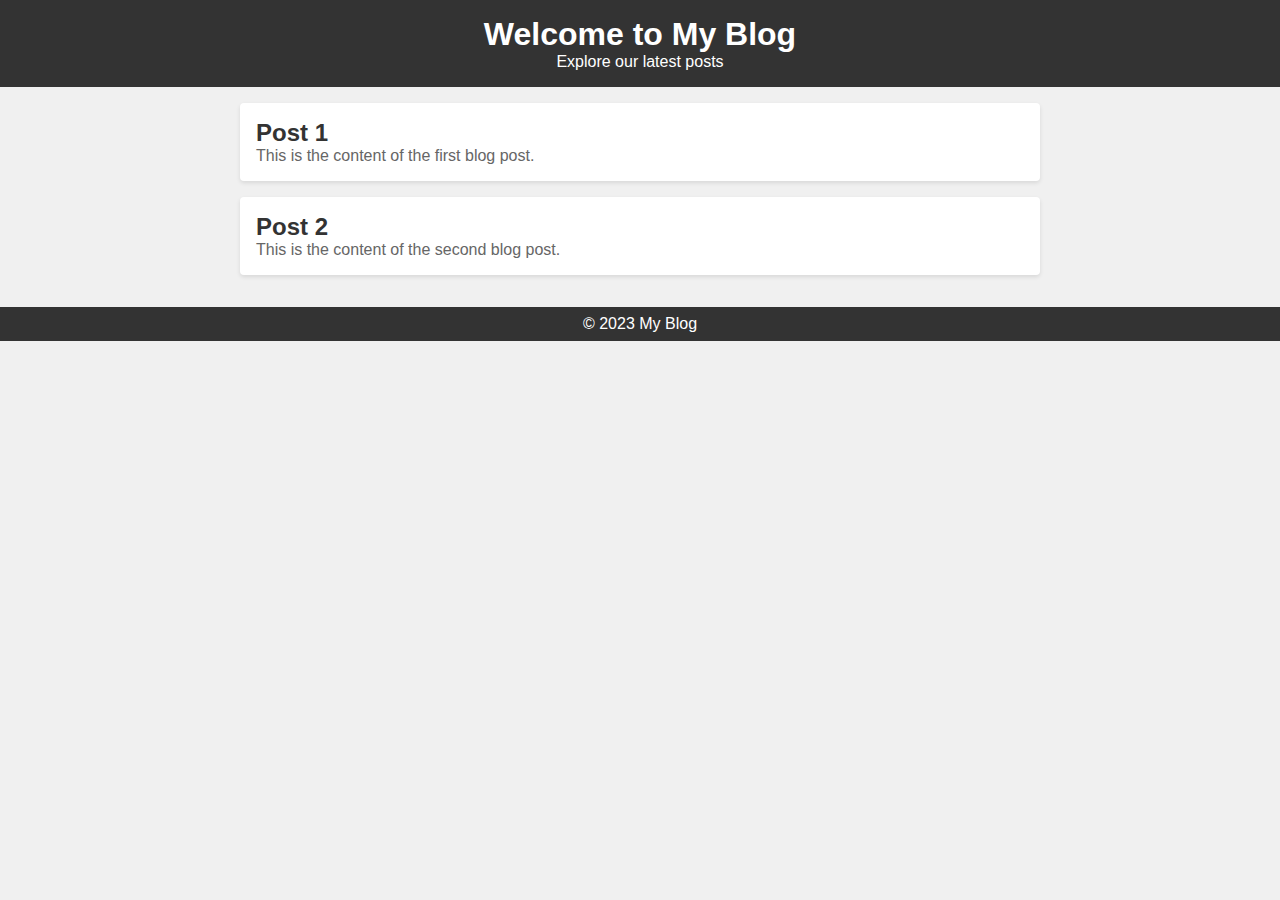
<file: app/index.html>
<!DOCTYPE html>
<html lang="en">
<head>
    <meta charset="UTF-8">
    <meta name="viewport" content="width=device-width, initial-scale=1.0">
    <title>My Blog</title>
    <link rel="stylesheet" href="styles.css">
</head>
<body>
    <header>
        <h1>Welcome to My Blog</h1>
        <p>Explore our latest posts</p>
    </header>
    <main>
        <section class="post">
            <h2>Post 1</h2>
            <p>This is the content of the first blog post.</p>
        </section>
        <section class="post">
            <h2>Post 2</h2>
            <p>This is the content of the second blog post.</p>
        </section>
    </main>
    <footer>
        <p>&copy; 2023 My Blog</p>
    </footer>
    <script src="scripts.js"></script>
</body>
</html>
</file>
<file: app/styles.css>
/* Reset some default styles */
body, h1, h2, p {
    margin: 0;
    padding: 0;
}

/* Apply a background color to the body */
body {
    background-color: #f0f0f0;
    font-family: Arial, sans-serif;
}

/* Style the header section */
header {
    background-color: #333;
    color: #fff;
    text-align: center;
    padding: 1rem;
}

header h1 {
    font-size: 2rem;
}

/* Style the main content section */
main {
    max-width: 800px;
    margin: 0 auto;
    padding: 1rem;
}

/* Style individual blog posts */
.post {
    background-color: #fff;
    padding: 1rem;
    margin-bottom: 1rem;
    border-radius: 4px;
    box-shadow: 0 2px 4px rgba(0, 0, 0, 0.1);
}

.post h2 {
    font-size: 1.5rem;
    color: #333;
}

.post p {
    font-size: 1rem;
    color: #666;
}

/* Style the footer section */
footer {
    background-color: #333;
    color: #fff;
    text-align: center;
    padding: 0.5rem;
}

/* Add styles for links */
a {
    color: #0077cc;
    text-decoration: none;
}

a:hover {
    text-decoration: underline;
}
</file>
